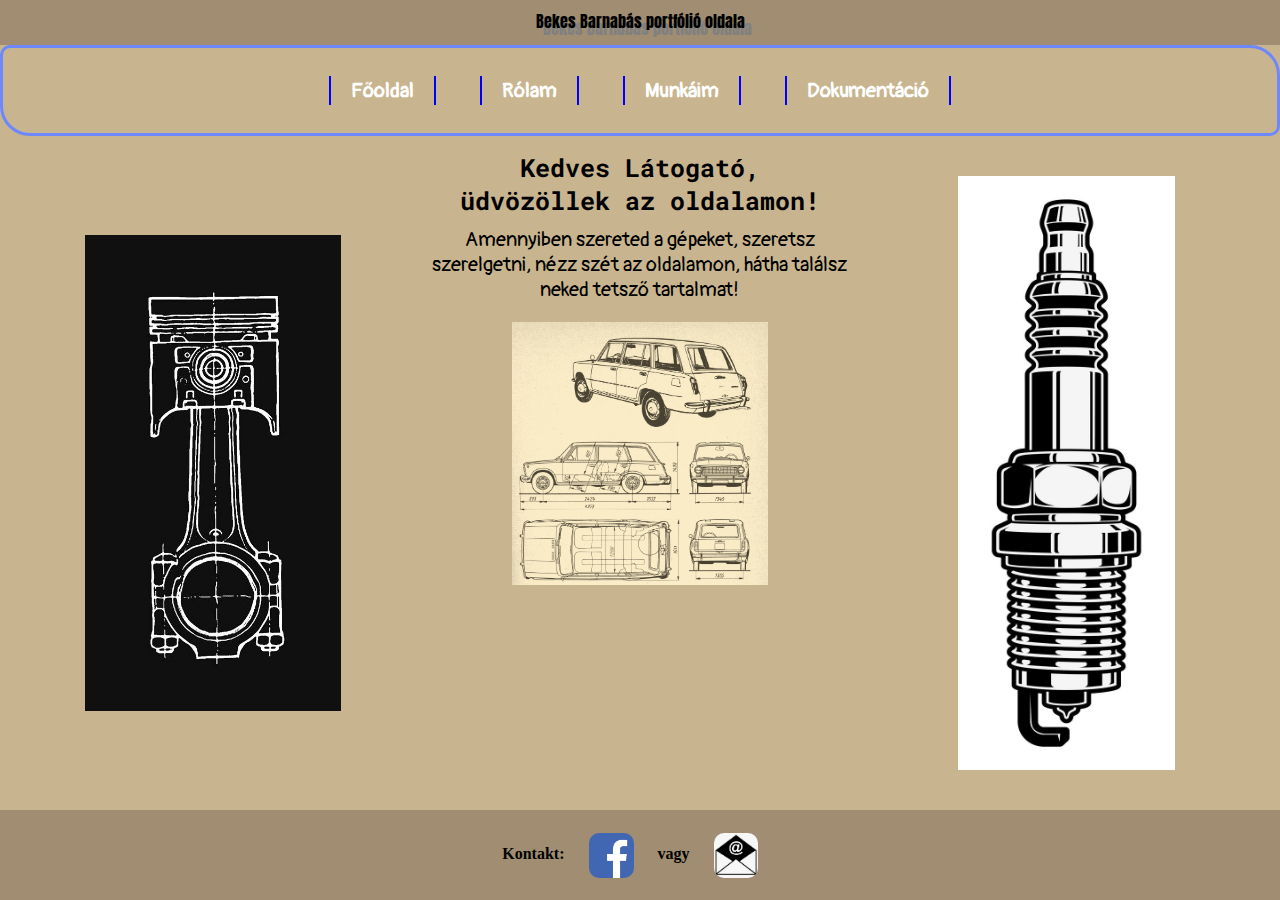
<file: index.html>
<!DOCTYPE html>
<html>
	<head>
		<title>portfólió-Főoldal</title>
		<meta charset="utf-8">
		<meta name="viewport" content="widt=device-width, initial-scale=1.0">
		<link rel="stylesheet" type="text/css" href="css/main.css">
		<link href="https://fonts.googleapis.com/css2?family=Anton&display=swap" rel="stylesheet"> 
		<link href="https://fonts.googleapis.com/css2?family=Roboto+Mono:ital@1&display=swap" rel="stylesheet">
		<link href="https://fonts.googleapis.com/css2?family=Pangolin&display=swap" rel="stylesheet"> 
	</head>
	<body>
		<header>
				<span>Bekes Barnabás portfólió oldala</span>
		</header>
		<nav>
			<div> 
			 <a href="index.html" class="nav_menu"><span>Főoldal</span></a>
			 <a href="rolam.html"class="nav_menu"><span>Rólam</span></a>
			 <a href="munkaim.html"class="nav_menu"><span>Munkáim</span></a>
			 <a href="dokumentacio.html"class="nav_menu"><span>Dokumentáció</span></a>
			 <link rel="icon" href="css\kepek\icon.jpg">
			</div>
		</nav>
		<main class="indexelrendezes">
				<img src="css\kepek\piston.jpg" alt="piston" class="balkep">
				<div>
					<h1>
						Kedves Látogató, üdvözöllek az oldalamon!
					</h1>
					<span>Amennyiben szereted a gépeket, szeretsz szerelgetni, nézz szét az oldalamon, hátha találsz neked tetsző tartalmat!</span>
					<img src="css\kepek\vaz-2101.jpg" alt="kombilada" class="lada">
				</div>	
				<img src="css\kepek\sparkplug.jpg" alt="spark plug" class="jobbkep">
		</main>
		<footer>
			<div class="lablectartalom">
				Kontakt:
				<a href="https://www.facebook.com/profile.php?id=100008276435893"><img src="css\kepek\fb_icon.jpg" alt="fb icon"></a>
				vagy
				<a href=mailto:bekesbarni@gmail.com><img src="css\kepek\email_icon.png" alt="email_icon"></a>
			</div>
		</footer>
	</body>
</html>
</file>
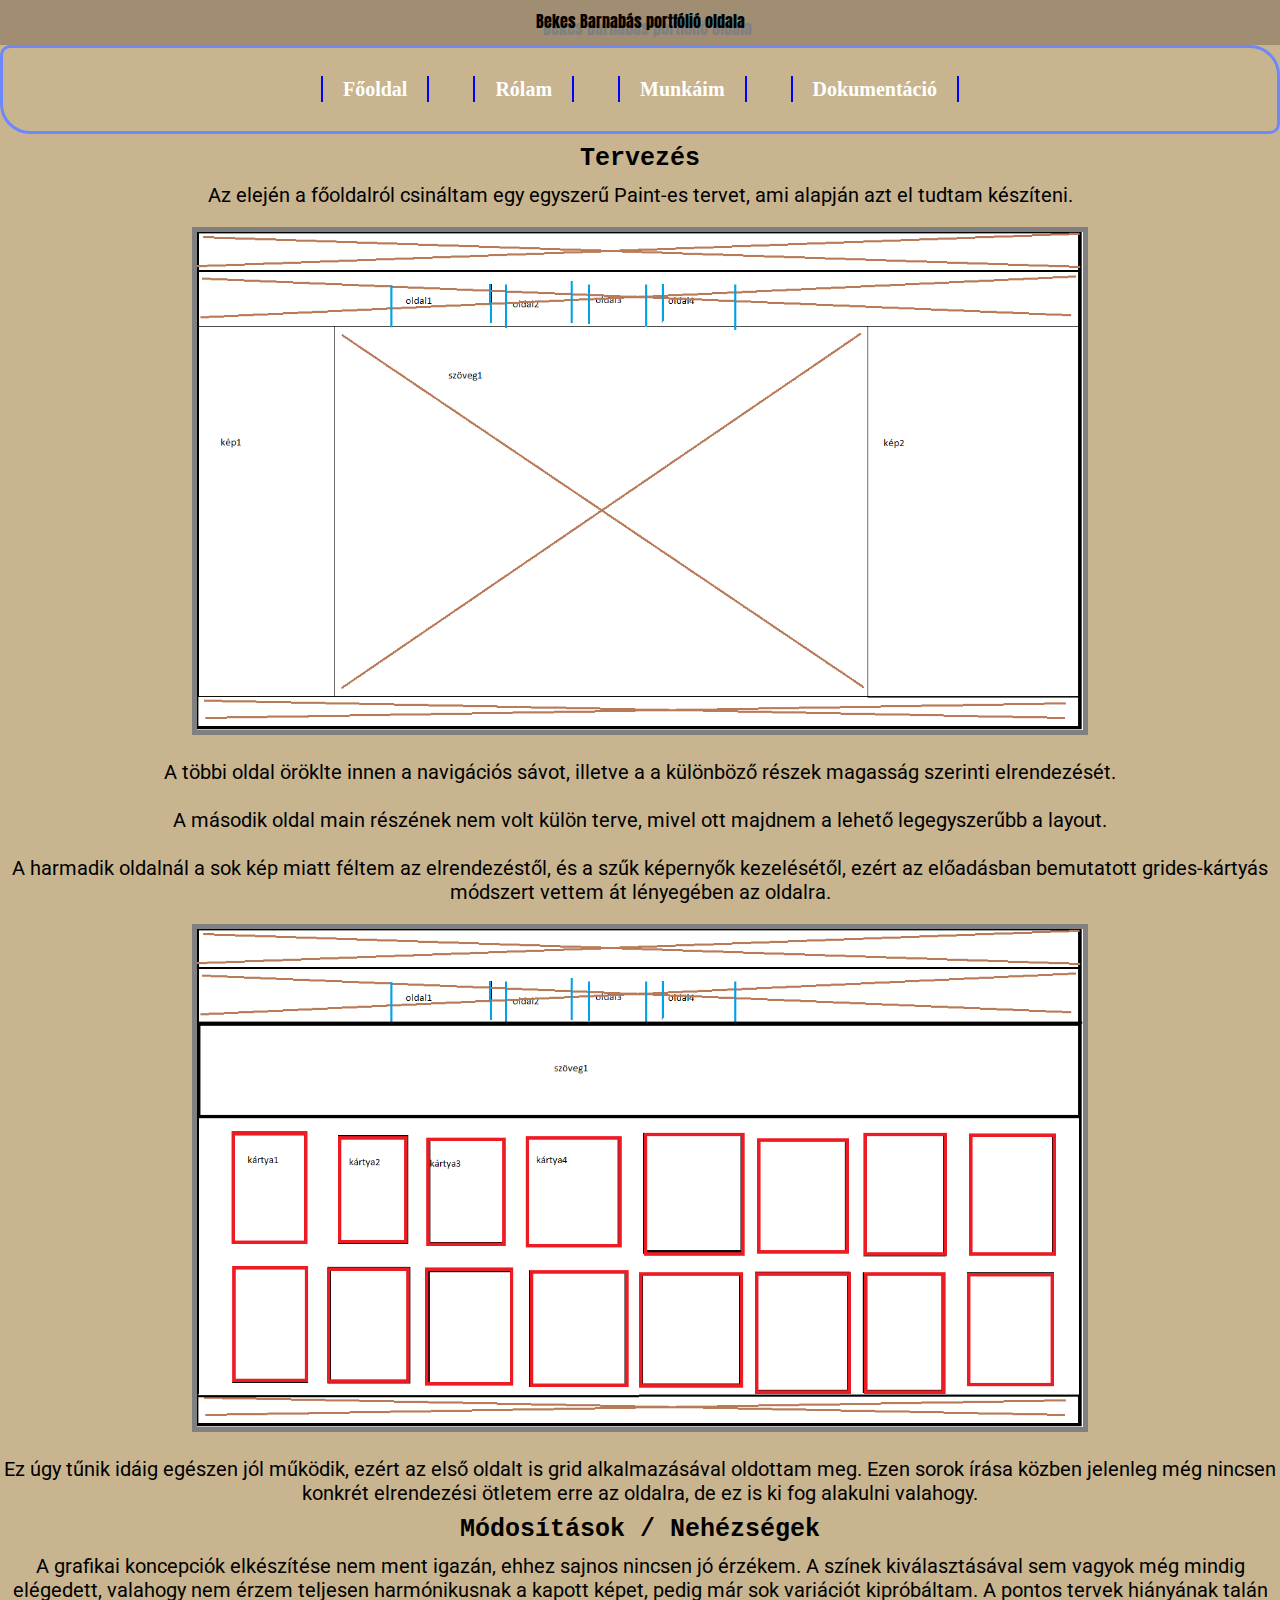
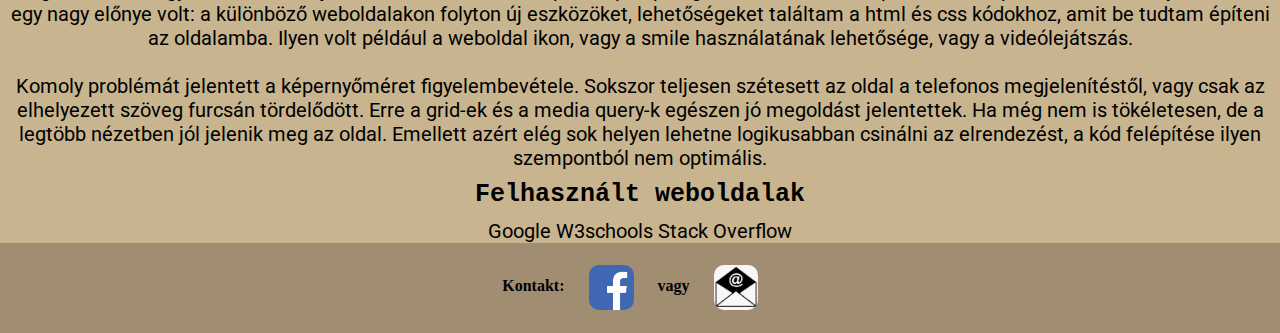
<file: dokumentacio.html>
<!DOCTYPE html>
<html>
	<head>
		<title>portfólió-Dokumentáció</title>
		<meta charset="utf-8">
		<meta name="viewport" content="widt=device-width, initial-scale=1.0">
		<link rel="stylesheet" type="text/css" href="css/main.css">
		<link href="https://fonts.googleapis.com/css2?family=Anton&display=swap" rel="stylesheet"> 
		<link href="https://fonts.googleapis.com/css2?family=Roboto:wght@300&display=swap" rel="stylesheet"> 
	</head>
	<body>
		<header>
				<span>Bekes Barnabás portfólió oldala</span>
		</header>
		<nav>
			<div> 
			 <a href="index.html" class="nav_menu"><span>Főoldal</span></a>
			 <a href="rolam.html"class="nav_menu"><span>Rólam</span></a>
			 <a href="munkaim.html"class="nav_menu"><span>Munkáim</span></a>
			 <a href="dokumentacio.html"class="nav_menu"><span>Dokumentáció</span></a>
			 <link rel="icon" href="css\kepek\icon.jpg">
		</nav>
		<main>
			<h1>Tervezés</h1>
			<div class="tervezes" >

				Az elején a főoldalról csináltam egy egyszerű Paint-es tervet, ami alapján azt el tudtam készíteni.
				<a href="css\kepek\index.png"><img src="css\kepek\index.png" alt="indexterv"></a><br>A többi oldal öröklte innen a navigációs sávot, illetve a a különböző részek magasság szerinti elrendezését.<br><br> A második oldal main részének nem volt külön terve, mivel ott majdnem a lehető legegyszerűbb a layout.
				<br><br> A harmadik oldalnál a sok kép miatt féltem az elrendezéstől, és a szűk képernyők kezelésétől, ezért az előadásban bemutatott grides-kártyás módszert vettem át lényegében az oldalra.
				<a href="css\kepek\munkaim.png"><img src="css\kepek\munkaim.png" alt="munkaimterv"></a><br> Ez úgy tűnik idáig egészen jól működik, ezért az első oldalt is grid alkalmazásával oldottam meg. Ezen sorok írása közben jelenleg még nincsen konkrét elrendezési ötletem erre az oldalra, de ez is ki fog alakulni valahogy.
			<h1>
				Módosítások / Nehézségek
			</h1>
				<span>A grafikai koncepciók elkészítése nem ment igazán, ehhez sajnos nincsen jó érzékem. A színek kiválasztásával sem vagyok még mindig elégedett, valahogy nem érzem teljesen harmónikusnak a kapott képet, pedig már sok variációt kipróbáltam. A pontos tervek hiányának talán egy nagy előnye volt: a különböző weboldalakon folyton új eszközöket, lehetőségeket találtam a html és css kódokhoz, amit be tudtam építeni az oldalamba. Ilyen volt például a weboldal ikon, vagy a smile használatának lehetősége, vagy a videólejátszás.<br><br>
				Komoly problémát jelentett a képernyőméret figyelembevétele. Sokszor teljesen szétesett az oldal a telefonos megjelenítéstől, vagy csak az elhelyezett szöveg furcsán tördelődött. Erre a grid-ek és a media query-k egészen jó megoldást jelentettek. Ha még nem is tökéletesen, de a legtöbb nézetben jól jelenik meg az oldal. Emellett azért elég sok helyen lehetne logikusabban csinálni az elrendezést, a kód felépítése ilyen szempontból nem optimális.
			<h1>Felhasznált weboldalak</h1>
			<a href="https://www.google.com/">Google</a>
			<a href="https://www.w3schools.com/">W3schools</a>
			<a href="https://stackoverflow.com/">Stack Overflow</a>
		</div>

		</main>    
		<footer>
			<div class="lablectartalom">
				Kontakt:
				<a href="https://www.facebook.com/profile.php?id=100008276435893"><img src="css\kepek\fb_icon.jpg" alt="fb icon"></a>
				vagy
				<a href=mailto:bekesbarni@gmail.com><img src="css\kepek\email_icon.png" alt="email_icon"></a>
			</div>
		</footer>
	</body>
</html>
</file>
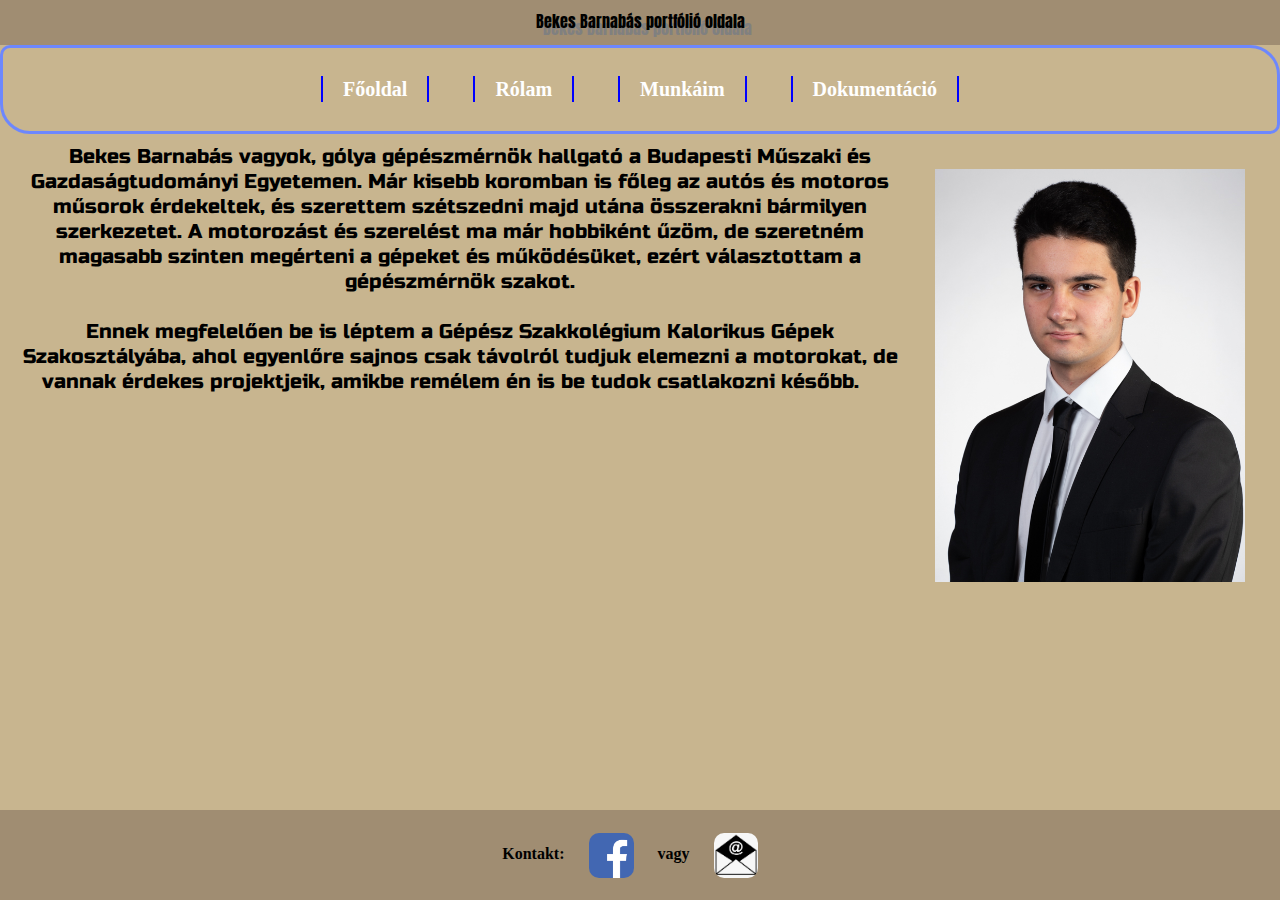
<file: rolam.html>
<!DOCTYPE html>
<html>
	<head>
		<title>portfólió-Rólam</title>
		<meta charset="utf-8">
		<meta name="viewport" content="widt=device-width, initial-scale=1.0">
		<link rel="stylesheet" type="text/css" href="css/main.css">
		<link href="https://fonts.googleapis.com/css2?family=Anton&display=swap" rel="stylesheet">
		<link href="https://fonts.googleapis.com/css2?family=Russo+One&display=swap" rel="stylesheet">
	</head>
	<body>
		<header>
			 	 <span>Bekes Barnabás portfólió oldala</span>
		</header>
		<nav>
			<div> 
			 <a href="index.html" class="nav_menu"><span>Főoldal</span></a>
			 <a href="rolam.html"class="nav_menu"><span>Rólam</span></a>
			 <a href="munkaim.html"class="nav_menu"><span>Munkáim</span></a>
			 <a href="dokumentacio.html"class="nav_menu"><span>Dokumentáció</span></a>
			 <link rel="icon" href="css\kepek\icon.jpg">
			</div>
		</nav>
		<main style="margin: 10px">
			<div class="rolamszoveg">
				<img src="css\kepek\en.jpg" alt="enkep" class="enkep">
				Bekes Barnabás vagyok, gólya gépészmérnök hallgató a Budapesti Műszaki és Gazdaságtudományi Egyetemen. Már kisebb koromban is főleg az autós és motoros műsorok érdekeltek, és szerettem szétszedni majd utána összerakni bármilyen szerkezetet. A motorozást és szerelést ma már hobbiként űzöm, de szeretném magasabb szinten megérteni a gépeket és működésüket, ezért választottam a gépészmérnök szakot.<br><br>
				Ennek megfelelően be is léptem a Gépész Szakkolégium Kalorikus Gépek Szakosztályába, ahol egyenlőre sajnos csak távolról tudjuk elemezni a motorokat, de vannak érdekes projektjeik, amikbe remélem én is be tudok csatlakozni később.
			</div>
		</main>
		<footer>
			<div class="lablectartalom">
				Kontakt:
				<a href="https://www.facebook.com/profile.php?id=100008276435893"><img src="css\kepek\fb_icon.jpg" alt="fb icon"></a>
				vagy
				<a href=mailto:bekesbarni@gmail.com><img src="css\kepek\email_icon.png" alt="email_icon"></a>
			</div>
		</footer>
	</body>
</html>
</file>
<file: css/main.css>
/*az összes oldal vázát tartalmazó rész*/
*, *::before, *::after{
	box-sizing: border-box;
	margin: 0;
	padding: 0;
}
body{
	background-color: rgb(200,181,143);
	display: grid;
	grid-template-areas: 
	"fejlec"
	"navigacio"
	"tartalom"
	"lablec"
	;
	grid-template-rows: 5vh max-content auto 10vh;
	min-height: 100vh;
	font-size: 16px;
}
@media screen and (max-height:500px){
	body{
		grid-template-rows: 10vh max-content auto 10vh;
	}
}
header{
	background-color: #a08d72;
	 grid-area: fejlec;
	 text-align: center;
}
header span{
	display: block;
	margin: 1vh;
	font-family: 'Anton', sans-serif;
	text-shadow: 7px 7px grey;
}
main{
	grid-area: tartalom;
	text-align: center;
}
nav{
	grid-area: navigacio;
	border-style: solid;
	border-radius: 10px;	
	border-top-right-radius: 30px;
	border-bottom-left-radius: 30px;
	padding: 30px;
	text-align: center;
	border-color: rgb(109, 135, 253);
}
nav span{
	padding: 10px;
}

a{
	text-decoration: none;
	color: rgb(0,0,255);
	margin: 20px;
}
.nav_menu{
	color: #ffffff;
	border-left-style: solid;
	border-right-style: solid;
	border-right-width:2px; 
	border-left-width: 2px;
	border-color: blue;
	padding: 2px 10px 2px 10px;
	font-size: 20px;
	font-weight: bold;
	display: inline;
	font-family: 'Pangolin', cursive;
}
.nav_menu:hover{
	background-color: #00BFFF;
	text-decoration:underline;
	border-color: blue;
	border-radius: 10px;
	color:#dddddd;
}
footer{
	background-color: #a08d72;
	text-align: center;
	vertical-align: middle;
	padding: 2.5vh;
	font-weight: bold;

}
footer img{
	max-height: 5vh;
	min-height: 20px;
	border-radius: 10px;
	vertical-align: middle;
}
footer img:hover{
	border:5px solid orange;
}
footer span{
	margin:2.5vh;
}
.lablectartalom{
		display: inline;
	vertical-align: middle;
	text-align: center;
}
/*az összes oldal vázát tartalmazó rész vége*/
/*index oldalhoz tartozó rész*/
.indexelrendezes{
	margin: 5px;
	display: grid;
	grid-template-columns: repeat(auto-fit,minmax(15rem,1fr));
	grid-gap: 10px;
	font-family: 'Pangolin', cursive;
	font-size: 20px;
}
h1{
	font-size:25px;
	margin:10px;
	font-family: 'Roboto Mono', monospace;
}
.lada{
	display: block;
	max-width: 20vW;
	min-width: 250px;
	margin:auto;
	margin-top: 20px;
}
.balkep{
	max-width: 20vw;
	min-width: 100px;
	margin: auto;
}
.jobbkep{
	max-width: 17vw;
	max-height: 70vh;
	min-width: 100px;
	margin:auto;
}
/*index oldalhoz tartozó rész vége*/
/*rolam oldalhoz tartozó rész*/
.rolamszoveg{
	display: inline;
	font-size: 20px;
	font-family: 'Russo One', sans-serif;
	margin: 20px;

}
@media screen and (max-width:450px){
	.rolamszoveg{
		font-size: 14px;
	}
}
@media screen and (max-width:400px){
	.rolamszoveg{
		font-size: 12px;
	}
}
.enkep{
	display: inline;
	margin:20px;
	/*box-shadow: 10px 10px grey;*/
	float: right;
	max-width: 25vw;
	min-width: 130px;
	border:5px solid;
	border-color: rgb(200,181,143);
}
.enkep:hover{
	border-color: red;
}
/*rolam oldalhoz tartozó rész vége*/
/*munkaim oldalhoz tartozó rész*/
.munkaimszoveg{
	font-weight: bolder;
	margin-top: 20px;
	font-family: 'Architects Daughter', cursive;
	text-shadow: 2px 2px rgba(250,250,250,0.3);
	font-size: 20px;
}
h1 span{
	font-size: 20px;
}
.lepesekracsa{
	display: grid;
	grid-gap: 10px;
	grid-template-columns: repeat(auto-fit,minmax(15rem,1fr));
	text-align: center;
}
.lepesek{
	vertical-align: middle;
	border: 5px solid brown;
	border-radius: 10px;
	font-family: 'Pangolin', cursive;
	background-color: rgb(200, 194, 182);
}
.lepesek:hover{
	border-color: red;
}
.lepesek img{
	display: block;
	max-width: 20vh;
	min-width: 100px;
	margin: auto;
	margin-top: 10px;
}
.lepesek img:hover{
	border:5px solid black;
	border-radius: 15px;
}
.lepesek video{
	display: block;
	margin:auto;
	max-width: 20vh;
}
.lepesek video:hover{
	border:5px solid black;
	border-radius: 15px;
}
/*munkaim oldalhoz tartozó rész vége*/
/*dokumentacio oldalhoz tartozó rész*/
.tervezes{
	font-family: 'Roboto', sans-serif;
	font-size: 20px;
	
}
.tervezes img{
	max-width: 70vw;
	border:5px solid;
	border-color: grey;
	margin:15vw;
	margin-bottom: 20px;
	margin-top: 20px;

}
.tervezes img:hover{
	border-color: red;

}
.tervezes a{
	color: black;
	margin: 0;
}
.tervezes a:hover{
	text-decoration: underline;
	color: grey;
}
/*dokumentacio oldalhoz tartozó rész vége*/
</file>
